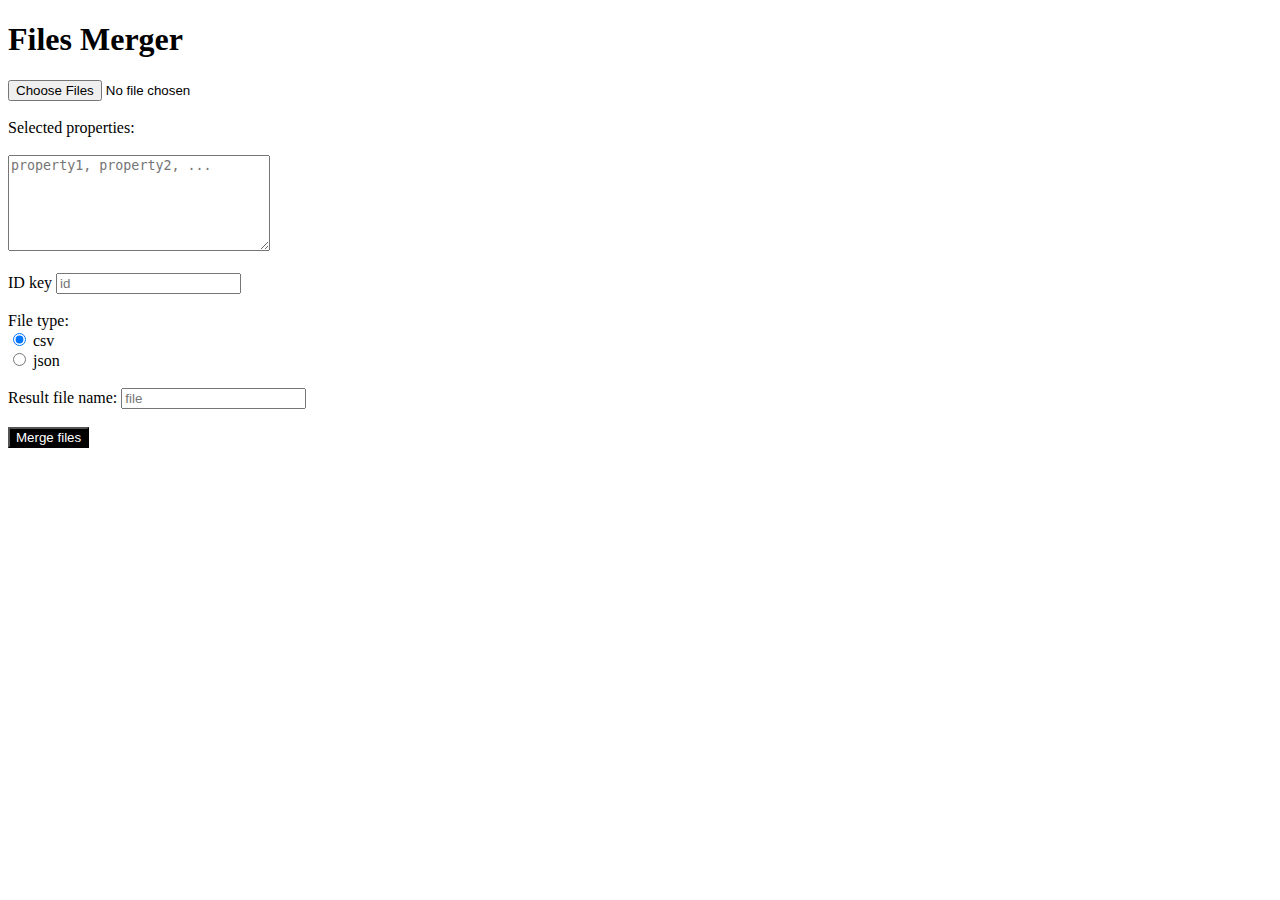
<file: src/html/files-merger.html>
<!DOCTYPE html>

<html lang="es">

<head>
    <meta charset="UTF-8">
    <meta name="description" content="GeoJSON Formatter">
    <meta name="keywords" content="files, merge, format, locations">
    <meta name="author" content="Andrea Arias">
    <meta name="viewport" content="width=device-width, initial-scale=1.0">
    <title>Files Merger</title>
    <link rel="icon" type="image/x-icon" href="/favicon.ico">
    <script type="text/javascript" src="../js/files.js"></script>
</head>

<body>
    <h1>Files Merger</h1>

    <div>
        <input type="file" id="file" accept=".csv, .json" multiple>
    </div>

    <br>

    <div>
        <div>
            <span>Selected properties:</span>
        </div>
        <br>
        <textarea id="selected-properties" rows="6" cols="30" placeholder="property1, property2, ..."></textarea>
        <!-- id, name, population2025, population2035, lat, lng -->
        <!-- id, name, type, population2025, population2035, departmentId, departmentName, lat, lng -->
        <!-- id, name, complexity, services, accreditationCode, municipalityId, municipalityName, lat, lng -->
    </div>

    <br>

    <div>
        <label for="id-key">ID key</label>
        <input type="text" id="id-key" placeholder="id">
    </div>

    <br>

    <div>
        <div>
            <span>File type:</span>
        </div>
        <div>
            <input type="radio" id="file-type-csv" name="file-type" value="csv" checked>
            <label for="file-type-csv">csv</label>
        </div>
        <div>
            <input type="radio" id="file-type-json" name="file-type" value="json">
            <label for=" file-type-json">json</label>
        </div>
    </div>

    <br>

    <div title="Result file name without extension">
        <label for="result-file-name">Result file name:</label>
        <input type="text" id="result-file-name" placeholder="file">
    </div>

    <br>

    <button type="button" onclick="mergeFiles()" style="background: black; color: white;">Merge files</button>

</body>

</html>
</file>
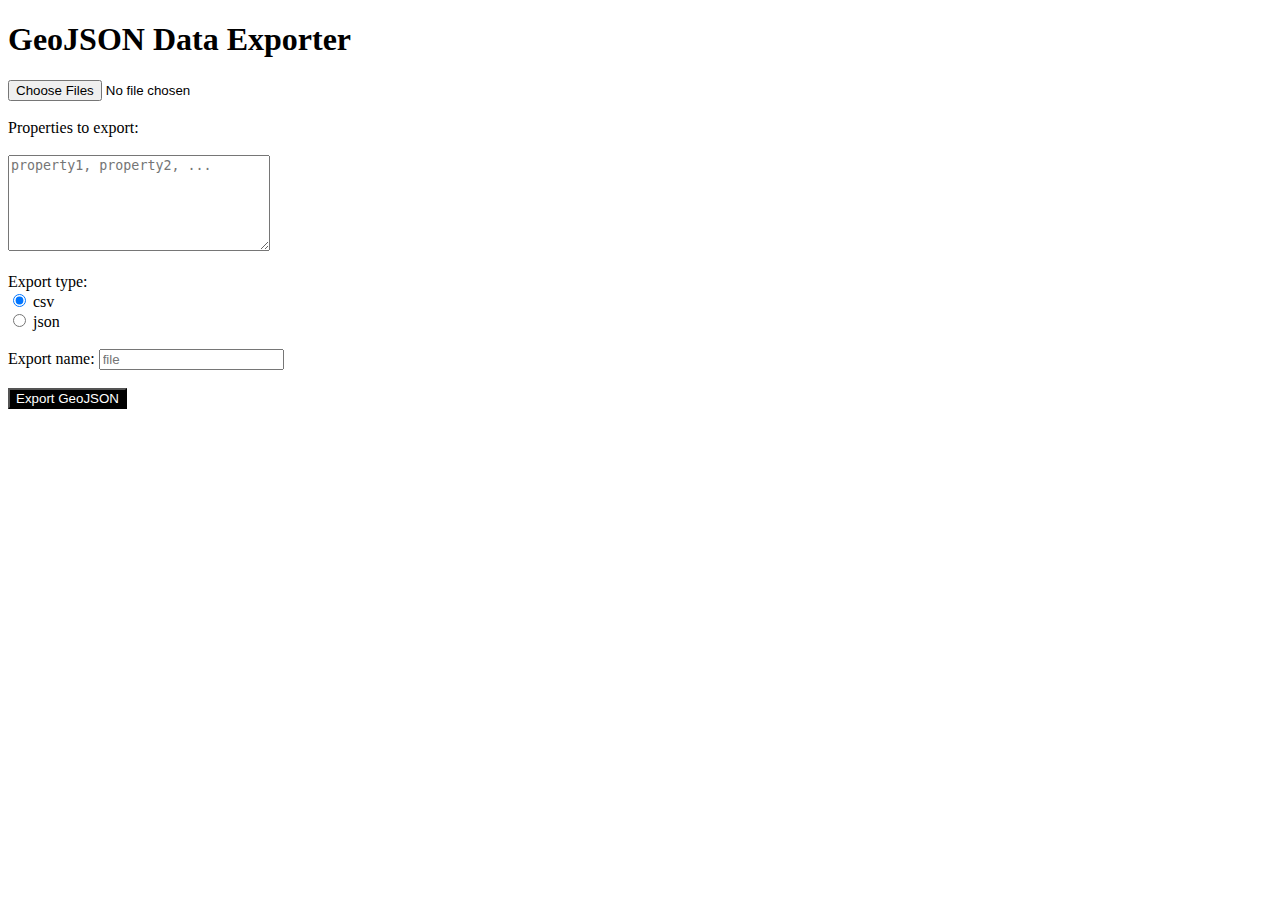
<file: src/html/geojson-exporter.html>
<!DOCTYPE html>

<html lang="es">

<head>
    <meta charset="UTF-8">
    <meta name="description" content="GeoJSON Formatter">
    <meta name="keywords" content="geojson, json, csv, export">
    <meta name="author" content="Andrea Arias">
    <meta name="viewport" content="width=device-width, initial-scale=1.0">
    <title>GeoJSON Data Exporter</title>
    <link rel="icon" type="image/x-icon" href="/favicon.ico">
    <script type="text/javascript" src="../js/files.js"></script>
</head>

<body>
    <h1>GeoJSON Data Exporter</h1>

    <div>
        <input type="file" id="file" accept=".geojson" multiple>
    </div>

    <br>

    <div>
        <div>
            <span>Properties to export:</span>
        </div>
        <br>
        <textarea id="export-properties" rows="6" cols="30" placeholder="property1, property2, ..."></textarea>
        <!-- id, name, population2025, population2035 -->
        <!-- id, name, type, population2025, population2035, departmentId, departmentName -->
    </div>

    <br>

    <div>
        <div>
            <span>Export type:</span>
        </div>
        <div>
            <input type="radio" id="export-type-csv" name="export-type" value="csv" checked>
            <label for="export-type-csv">csv</label>
        </div>
        <div>
            <input type="radio" id="export-type-json" name="export-type" value="json">
            <label for="export-type-json">json</label>
        </div>
    </div>

    <br>

    <div title="Export name without extension">
        <label for="file-name">Export name:</label>
        <input type="text" id="export-name" placeholder="file">
    </div>

    <br>

    <button type="button" onclick="exportGeoJSON()" style="background: black; color: white;">Export GeoJSON</button>

</body>

</html>
</file>
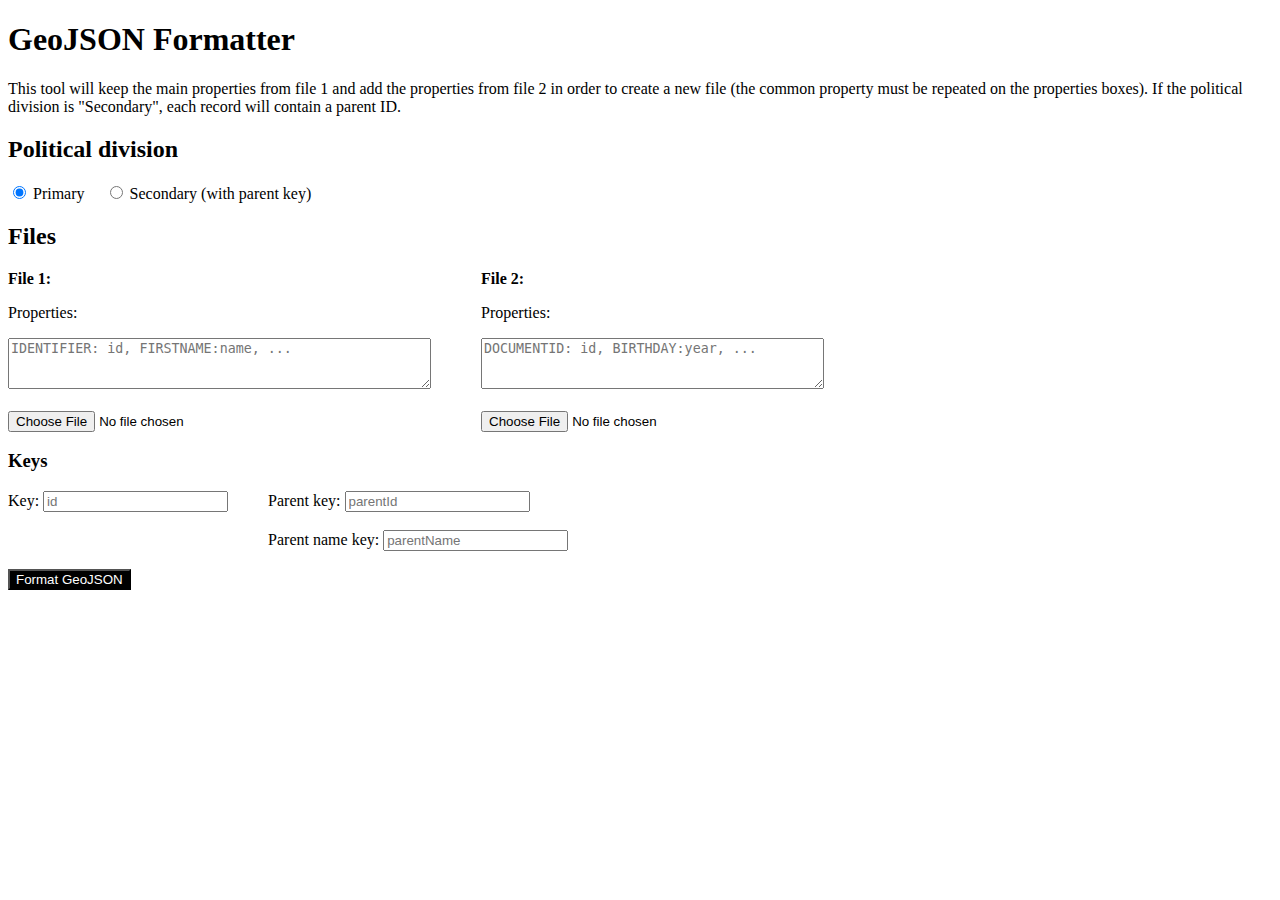
<file: src/html/geojson-formatter.html>
<!DOCTYPE html>

<html lang="es">

<head>
    <meta charset="UTF-8">
    <meta name="description" content="GeoJSON Formatter">
    <meta name="keywords" content="geojson, format, locations">
    <meta name="author" content="Andrea Arias">
    <meta name="viewport" content="width=device-width, initial-scale=1.0">
    <title>GeoJSON Formatter</title>
    <link rel="icon" type="image/x-icon" href="/favicon.ico">
    <script type="text/javascript" src="../js/files.js"></script>
</head>

<body>
    <h1 id="title">GeoJSON Formatter</h1>

    <p>
        This tool will keep the main properties from file 1 and add the properties from file 2 in order to create a new
        file (the common property must be repeated on the properties boxes). If the political division is "Secondary",
        each record will contain a parent ID.
    </p>

    <h2>Political division</h2>

    <div style="display: flex; align-items: start;">
        <div title="Primary: records without parent key">
            <input type="radio" id="political-type-1" name="political-type" value="1" checked>
            <label for="political-type-1">Primary</label>
        </div>
        <div style="width: 20px;"></div>
        <div title="Secondary: records with parent key">
            <input type="radio" id="political-type-2" name="political-type" value="2">
            <label for="political-type-2">Secondary (with parent key)</label>
        </div>
    </div>

    <h2>Files</h2>

    <div style="display: flex; align-items: start;">
        <div>
            <div>
                <strong>File 1:</strong>
                <p>Properties:</p>
                <textarea id="file-1-properties" rows="3" cols="50"
                    placeholder="IDENTIFIER: id, FIRSTNAME:name, ..."></textarea>
            </div>
            <br>
            <!-- dpto_ccdgo:id -->
            <!-- mpio_cdpmp:id, mpio_cnmbr:name, mpio_tipo:type, dpto_ccdgo:departmentId, dpto_cnmbr:departmentName -->
            <input type="file" id="file-1" accept=".geojson">
        </div>
        <div style="width: 50px;"></div>
        <div title="Optional file; only the specified properties of this file will be keep it">
            <div>
                <strong>File 2:</strong>
                <p>Properties:</p>
                <textarea id="file-2-properties" rows="3" cols="40"
                    placeholder="DOCUMENTID: id, BIRTHDAY:year, ..."></textarea>
                <!-- COD_DPTO:id, NOM_DPTO:name, AREA:area, POBTOT2025:population2025, POBTOT2035:population2035, DENTOT2025:density2025, DENTOT2035:density2035 -->
                <!-- COD_MPIO:id, AREA:area, POBTOT2025:population2025, POBTOT2035:population2035, DENTOT2025:density2025, DENTOT2035:density2035, COD_DPTO:departmentId -->
            </div>
            <br>
            <input type="file" id="file-2" accept=".geojson" />
        </div>
    </div>

    <h3>Keys</h3>

    <div style="display: flex; align-items: start;">
        <div>
            <div title="Key with formatted name for records">
                <span>Key:</span>
                <input type="text" id="id-key" placeholder="id">
            </div>
        </div>
        <div style="width: 40px;"></div>
        <div>
            <div title="Parent key with formatted name">
                <span>Parent key:</span>
                <input type="text" id="parent-id-key" placeholder="parentId">
            </div>
            <br>
            <div>
                <span>Parent name key:</span>
                <input type="text" id="parent-name-key" placeholder="parentName">
            </div>
        </div>
    </div>

    <br>

    <button type="button" onclick="createGeoJSON()" style="background: black; color: white;">Format GeoJSON</button>

</body>

</html>
</file>
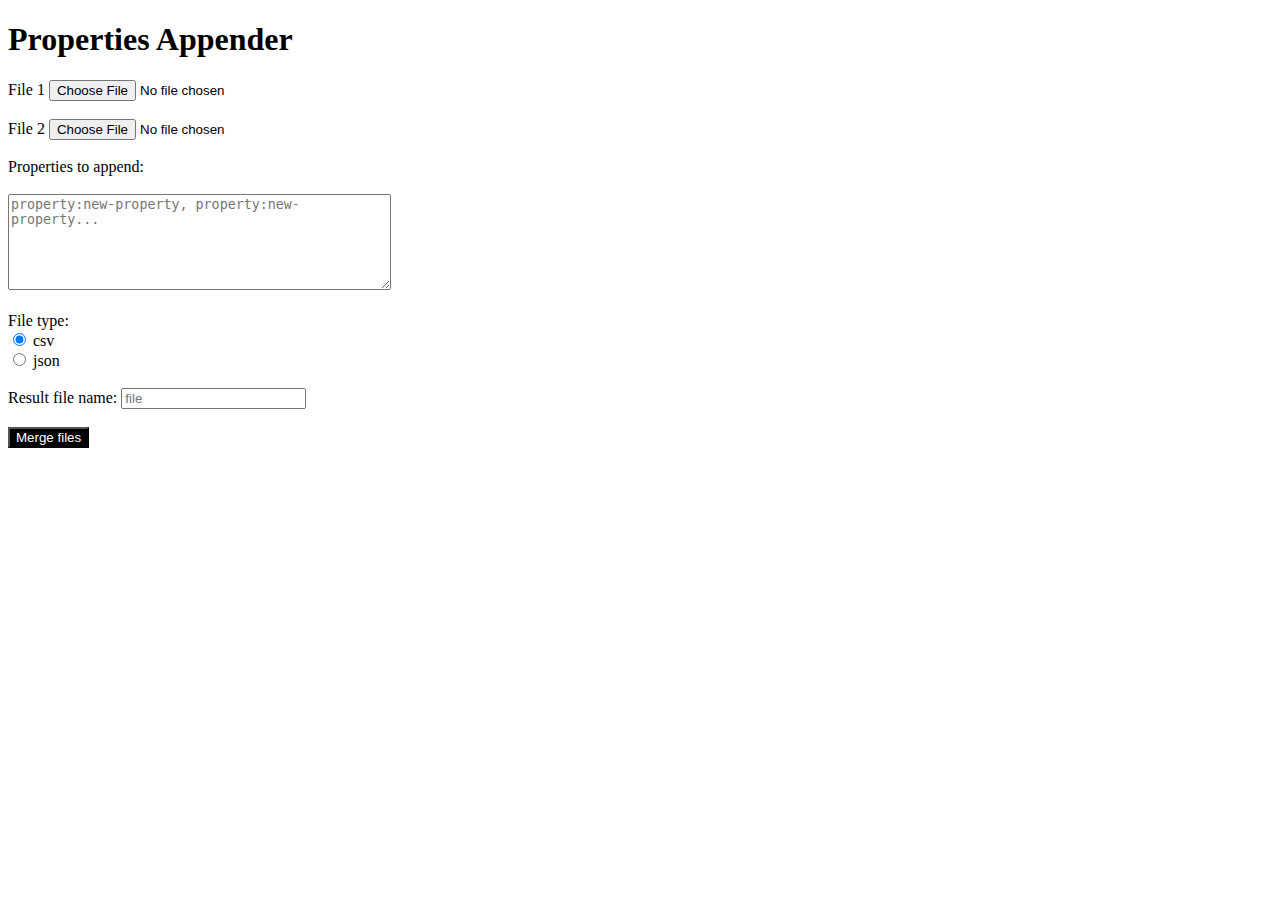
<file: src/html/properties-appender.html>
<!DOCTYPE html>

<html lang="es">

<head>
    <meta charset="UTF-8">
    <meta name="description" content="GeoJSON Formatter">
    <meta name="keywords" content="files, replace, format">
    <meta name="author" content="Andrea Arias">
    <meta name="viewport" content="width=device-width, initial-scale=1.0">
    <title>Properties Appender</title>
    <link rel="icon" type="image/x-icon" href="/favicon.ico">
    <script type="text/javascript" src="../js/files.js"></script>
</head>

<body>
    <h1>Properties Appender</h1>

    <div>
        <div>
            <span>File 1</span>
            <input type="file" id="file-1" accept=".csv, .json">
        </div>
        <br>
        <div>
            <span>File 2</span>
            <input type="file" id="file-2" accept=".csv, .json">
        </div>
    </div>

    <br>

    <div>
        <div>
            <span>Properties to append:</span>
        </div>
        <br>
        <textarea id="properties" rows="6" cols="45" placeholder="property:new-property, property:new-property..."></textarea>
        <!-- newPropFile1:proFile2:relPropFile1:relPropFile2 -->
        <!-- municipalityId:id:municipalityName:name, departmentId:departmentId:departmentName:departmentName -->
    </div>

    <br>

    <div>
        <div>
            <span>File type:</span>
        </div>
        <div>
            <input type="radio" id="file-type-csv" name="file-type" value="csv" checked>
            <label for="file-type-csv">csv</label>
        </div>
        <div>
            <input type="radio" id="file-type-json" name="file-type" value="json">
            <label for=" file-type-json">json</label>
        </div>
    </div>

    <br>

    <div title="Result file name without extension">
        <label for="result-file-name">Result file name:</label>
        <input type="text" id="result-file-name" placeholder="file">
    </div>

    <br>

    <button type="button" onclick="appendProperties()" style="background: black; color: white;">Merge files</button>

</body>

</html>
</file>
